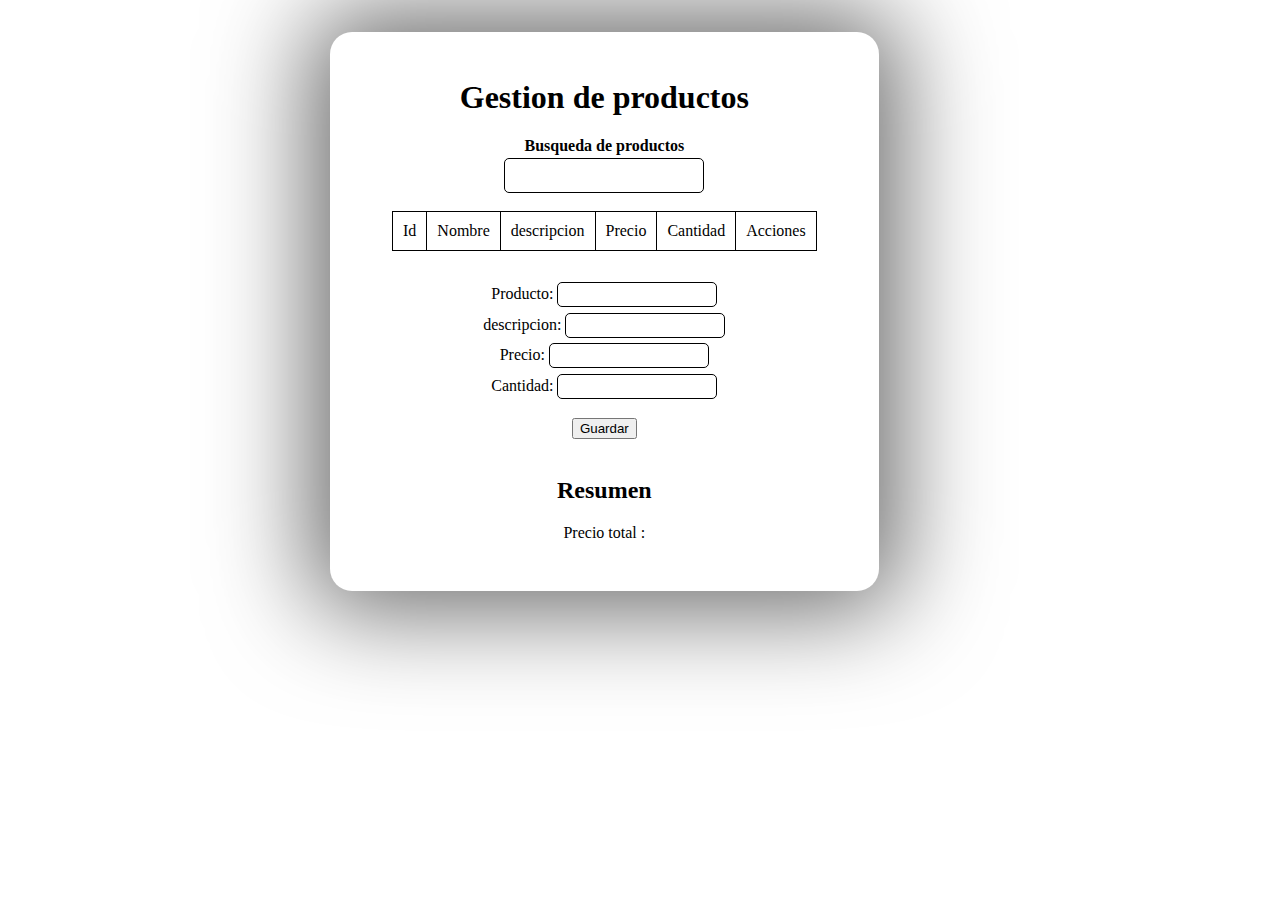
<file: Proyectos/gestion de productos/etapa2/etapa2/index.html>
<!DOCTYPE html>
<html lang="en">
<head>
    <meta charset="UTF-8">
    <meta name="viewport" content="width=device-width, initial-scale=1.0">
    <title>Document</title>
    <link rel="stylesheet" href="style.css">
</head>
<body>
    <div class="container">
    <header>
        <div class="titulocont">
            <h1>Gestion de productos</h1>
        </div>
    </header>
    <main>
        <div class="busquedacont">
            <h4>Busqueda de productos</h4>
            <input class="s" type="search"  >
        </div>

        <div class="tablacont">
            <table>
                <thead>
                    <tr>
                        <td>Id</td>
                        <td>Nombre</td>
                        <td>descripcion</td>
                        <td>Precio</td>
                        <td>Cantidad</td>
                        <td>Acciones</td>
                    </tr>
                </thead>
                <tbody></tbody>
            </table>
        </div>

        <div class="registrocont">
            <br>
            <label class="producto">Producto: </label><input type="text">
            <br>
            <label class="descripcion">descripcion: </label><input type="text">
            <br>
            <label class="precio">Precio: </label><input type="number">
            <br>
            <label class="cantidad">Cantidad: </label><input type="number">
        </div>
        <br>
        <div class="buttoncont"><button class="guardar">Guardar</button></div>
    </main>
    <footer>
        <div class="resumencont">
            <br>
            <h2>Resumen</h2>
            Precio total : <div class="total"></div>
        </div>
    </footer>
</div>  
<script type="module" src="main.js"></script>   
</body>
</html>
</file>
<file: Proyectos/gestion de productos/etapa2/etapa2/style.css>
body{
    text-align: center ;
    font-family: Georgia, 'Times New Roman', Times, serif;
    margin: 10px;
    padding: 10px;
    display:block;
}

h4{
    margin-bottom: 3px;
}
.s{
    width: 200px;
    height: 35px;
    margin-top: 0px;
}

input{
    border-radius: 5px;
    border: 1px solid black;
    padding: 4px;
    width: 150px;
}

.container{
    border-radius: 4%;
    margin-top: 1%;
    margin-left: 25%;
    box-shadow: 0px 0px 100px 20px rgb(107, 107, 107);
    width: fit-content;
    height: fit-content;
    padding-top: 2%;
    padding-bottom:4% ;
    padding-left: 5%;
    padding-right: 5%;
}
.tablacont{
    margin-top: 4%;
    margin-bottom: 2%;
    
}

input,label{
    margin-top: 1%;
    margin-bottom: 0.3%;

}
table{
    border: 1px solid black ;
    border-collapse:collapse;
}
td{ 
    padding: 10px;
    border: 1px solid black;
}
</file>
